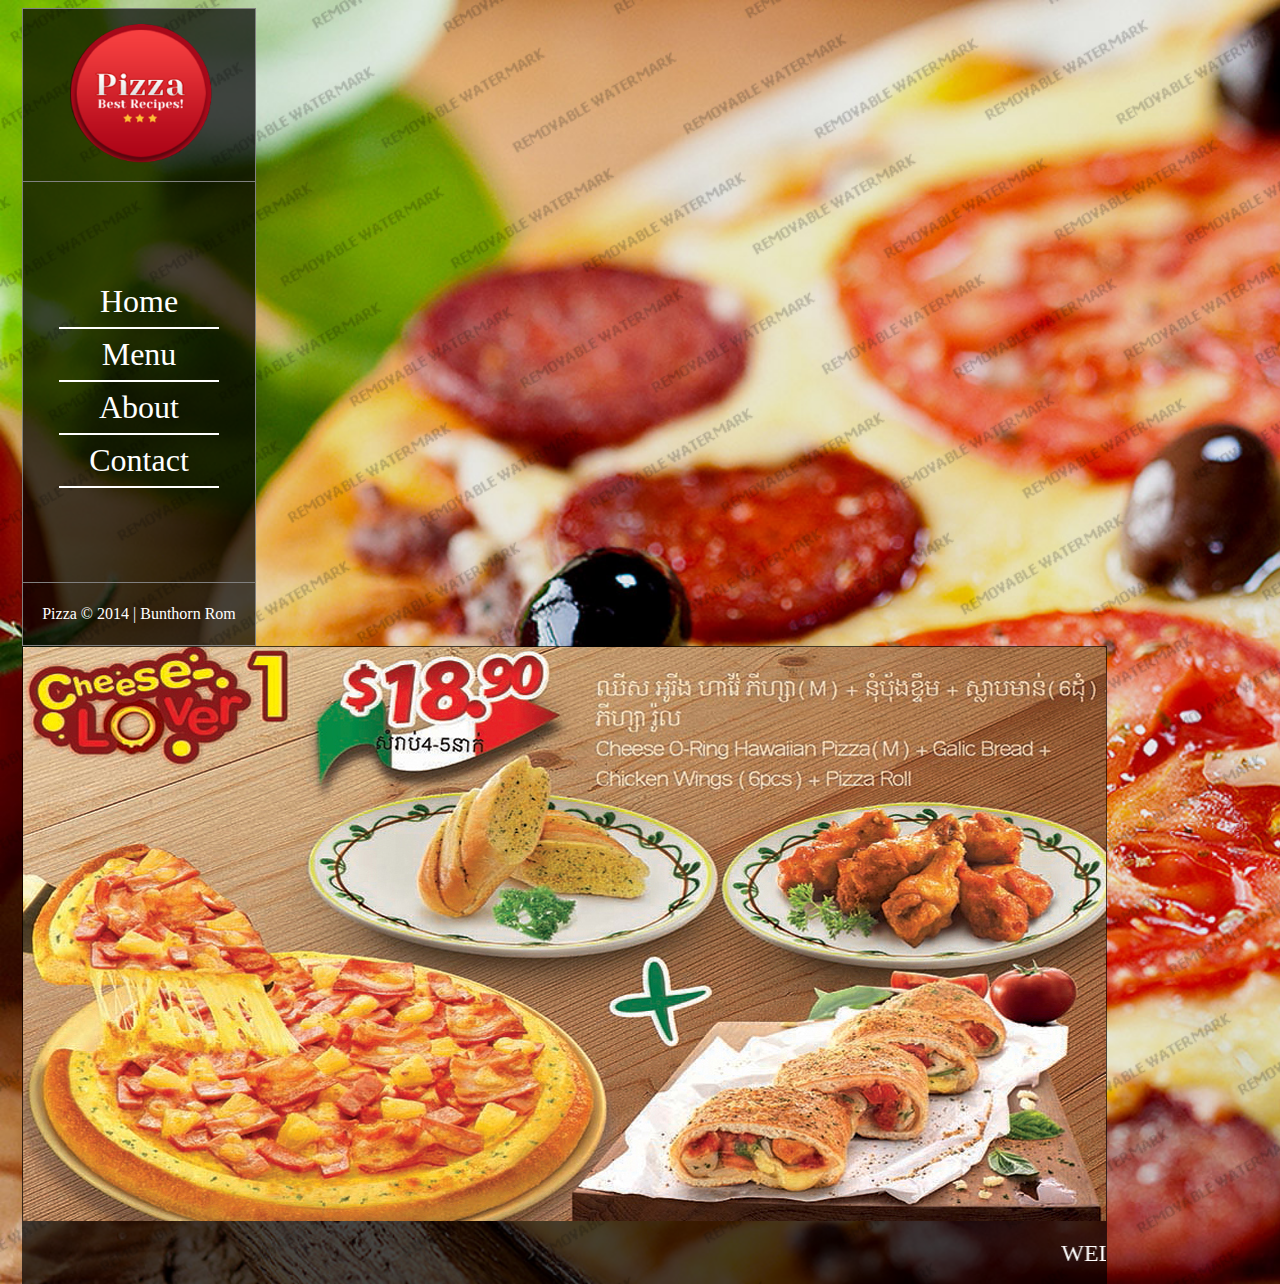
<file: index.htm>
﻿<!DOCTYPE html PUBLIC "-//W3C//DTD XHTML 1.0 Transitional//EN" "http://www.w3.org/TR/xhtml1/DTD/xhtml1-transitional.dtd">

<html xmlns="http://www.w3.org/1999/xhtml">
<head>
    <title>Pizza Best Recipes!</title>
    <style type="text/css">
        body
        {
            background-image:url(image/1.jpg);
            background-repeat: no-repeat;
            background-size: cover;            
            
        }
        #menu ul
        {
            list-style-type:none;
            padding:0px;
            margin:35px;
        }
        #menu ul li{
            display:block;
            border-bottom:2px solid #FFF;
            text-align:center;
            
        }
        #menu ul li a{
            display:block;
            text-decoration:none;
            padding:7px 7px;
            color:white;
            
        }
        #menu ul li a:hover
        {
        background-color:red;
        }
    </style>
	<link rel="stylesheet" type="text/css" href="engine1/style.css" />
	<script type="text/javascript" src="engine1/jquery.js"></script>
</head>
<body>
    <div style="margin-left:14px;">
    <div style="float:left;">
    <table border="1" style="background-image:url(image/a.png); border-collapse:collapse;">
        <tr>
            <th><img src="image/logo.png" width="230px" height="170px" /></th>
        </tr>
        <tr>
            <td  height="398px">
              <div id="menu">
                <ul>
                    <li><a href="#"><font size="+3">Home</font></a></li>
                    <li><a href="data/menu.htm"><font size="+3">Menu</font></a></li>
                    <li><a href="data/resturant.htm"><font size="+3">About</font></a></li>
                    <li><a href="data/contact.htm"><font size="+3">Contact</font></a></li>

                </ul>
                </div>
            </td>
        </tr>
        <tr align="center">
            <td height="60px"><font color="white">Pizza © 2014 | Bunthorn Rom</font></td>
        </tr>
    </table>
    </div>


    <div style="float:left;">
        <table  style="background-image:url(image/a.png); background-repeat:repeat-x; border-collapse:collapse;">
           <tr>
            <th width="1083px" height="574px">
				<div id="wowslider-container1">
				<div class="ws_images"><ul>
					<li><img src="data1/images/p1.jpg" alt="p1" title="p1" id="wows1_0"/></li>
					<li><img src="data1/images/p2.jpg" alt="p2" title="p2" id="wows1_1"/></li>
					</ul></div>
					<span class="wsl"><a href="http://wowslider.com">Carousel CSS3</a> by WOWSlider.com v4.9</span>
				<div class="ws_shadow"></div>
				</div>
				<script type="text/javascript" src="engine1/wowslider.js"></script>
				<script type="text/javascript" src="engine1/script.js"></script>
			
			</th>
        </tr>
   
        <tr align="center">
            <td height="60px">
                <marquee>
                    <font color="white" size="+2">WELCOME TO MY PAGE OF PIZZA BEST RECIPES!</font>
                </marquee>
             </td>
        </tr>
        </table>
    </div>
    </div>
</body>
</html>
</file>
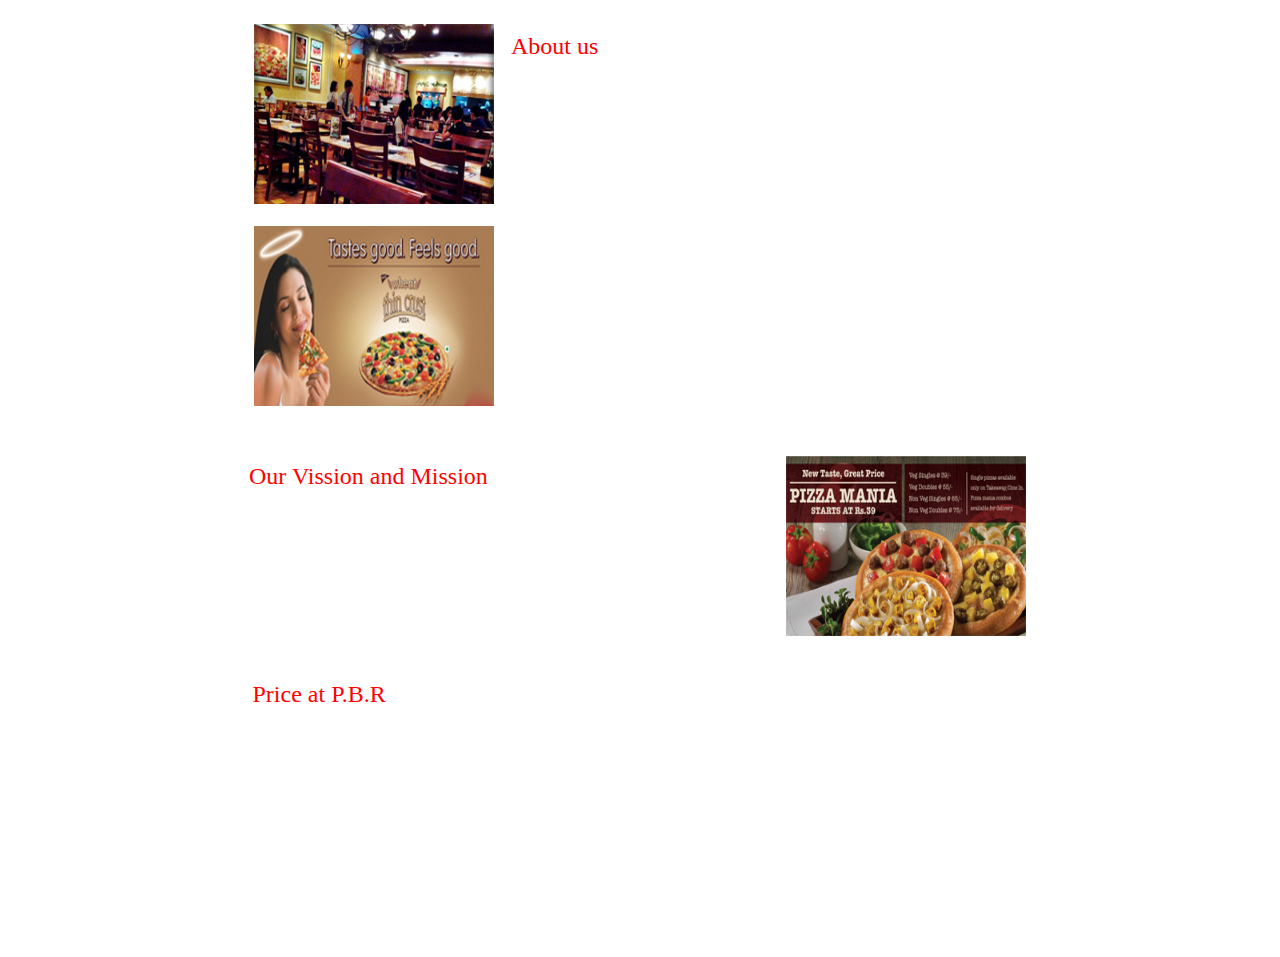
<file: data/about.htm>
﻿<!DOCTYPE html PUBLIC "-//W3C//DTD XHTML 1.0 Transitional//EN" "http://www.w3.org/TR/xhtml1/DTD/xhtml1-transitional.dtd">

<html xmlns="http://www.w3.org/1999/xhtml">
<head>
    <title></title>
</head>
<body>
    <table align="center" cellspacing="10px">
        <tr>
            <td>
                <img src="../image/r1.jpg" width="240px" height="180px" align="left" style="border:5px solid white;"/>
            </td>
            <td width="520px" rowspan="2">
                <font color="red" size="5px">About us</font>
                <ul>
                    <font color="white">
                        <li>Founded in 1960 by Tom Monaghan.</li><br />
                        <li>Second largest Pizza chain in US.</li><br />
                        <li>9000 corporate and franchised stores across 60 nations. And 306 stores in INDIA.</li><br />
                        <li>P.B.R’s outlet in India opened in 1996.</li><br />
                        <li>Jubilant Food Works Limited, a Jubilant Bhartia Group company holds the Master Franchise rights for India, Nepal, Sri Lanka and Bangladesh.</li><br />
                        <li>Entered India in 1996 through a franchise agreement with Vam Bhartia Corp.</li><br />
                        <li>Domino's had the largest network in the fast food segment in India with 101 outlets across 40 cities.</li>
                    </font>
                </ul>

            </td>
        </tr>
        <tr>
            <td>
                <img src="../image/r2.jpg" width="240px" height="180px" align="left" style="border:5px solid white;"/>
            </td>
        </tr>
    </table>
    <hr size="2px" color="white" width="778px" />
    <table align="center" cellspacing="10px">
        <tr>
            <td width="520px">
                <font color="red" size="5px">Our Vission and Mission</font><br />
                <ul>
                    <font color="white">
                    <li>Exceptional people on a mission to be the best pizza delivery company in the world.</li><br />
                    <li>P.B.R’s Pizza is the Pizza specialist who consistently delights the customer with great taste and choices in pizza with friendly, courteous team members providing prompt, safe delivery service.</li>
                    </font>
                </ul>
             </td>
             <td>
                <img src="../image/r3.jpg" width="240px" height="180px" align="right" style="border:5px solid white;"  />
            </td>
        </tr>
    </table>
    <hr size="2px" color="white" width="778px" />
    <table align="center" cellspacing="10px">
        <tr>
            <td width="775px">
            <font color="red" size="5px">Price at P.B.R</font><br />
            <ul>
                <font color="white">
                <li>General perception prevails that pizza prices are expensive and cannot be afforded by many, but P.B.R's pizza prices will make you think twice about that statement.</li><br />
                <li>P.B.R's also provide lots of offers and deals that give your much discounted pizza prices.</li><br />
                <li>First off, customers can get Pizza mania pizzas for prices as low as Rs. 39/- which  no other pizza chain offers in the country. </li><br />
                <li>The regular size Simply Veg pizzas start from Rs. 60/- onwards and they have pizzas up to around Rs. 500/- .</li><br />
                <li>Domino's caters to all price ranges so that customers can always find a pizza price that fits their pocket.</li>
                </font>
            </ul>
            </td>
        </tr>
    </table>

</body>
</html>
</file>
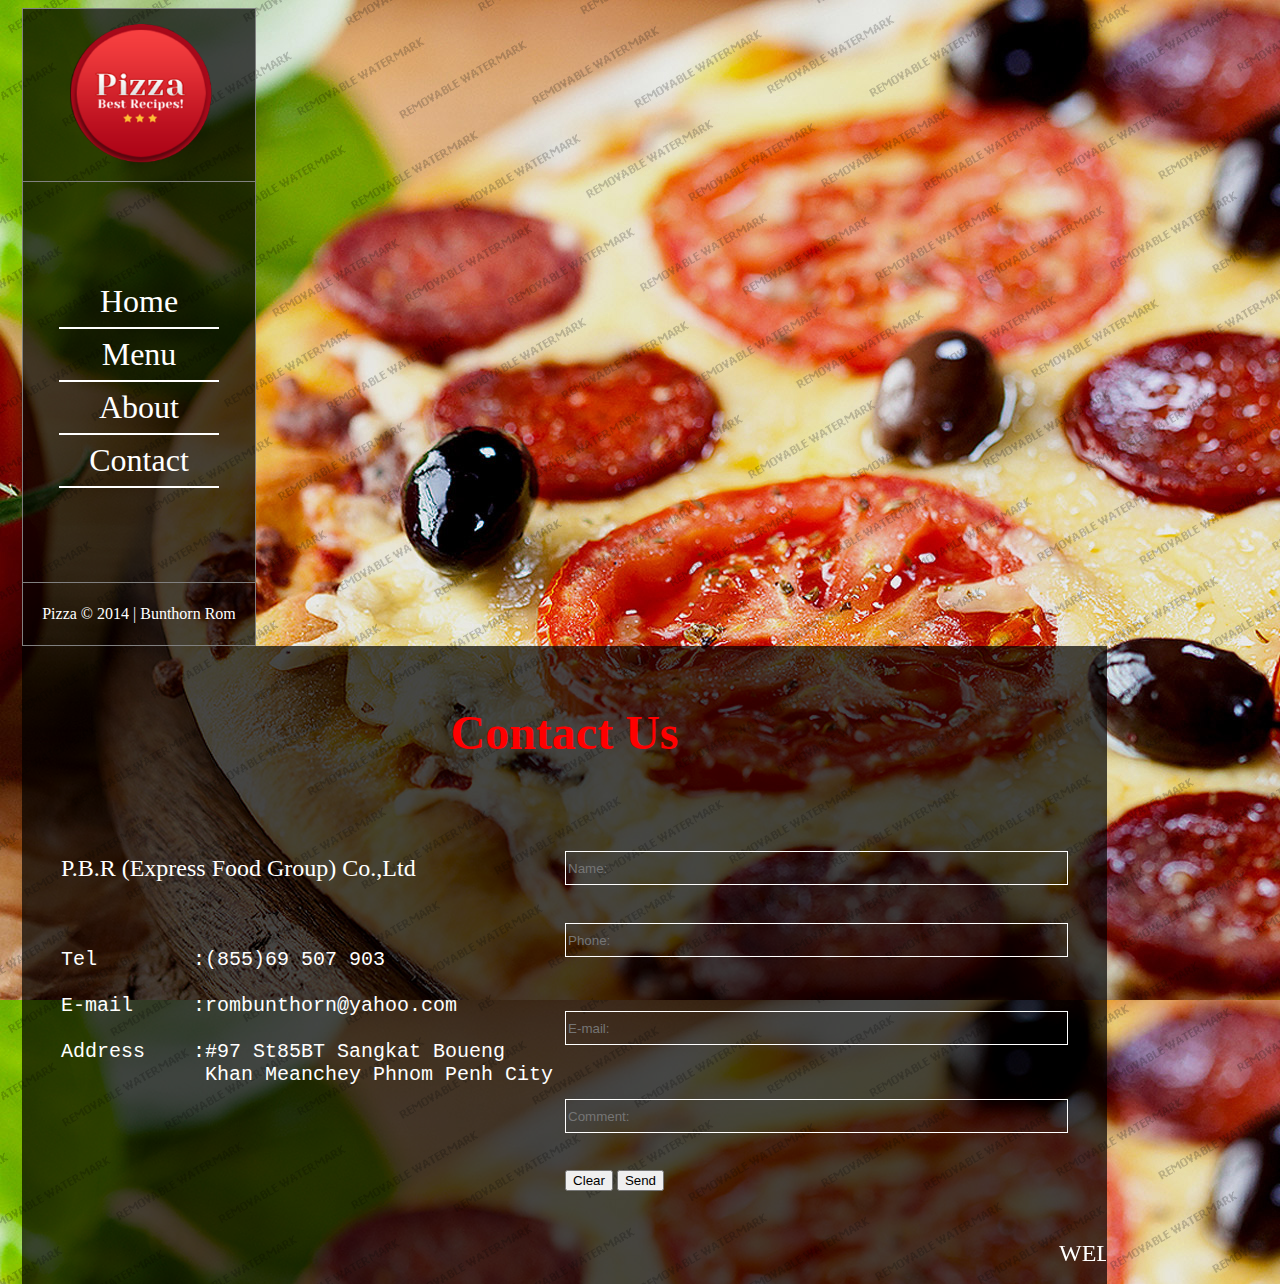
<file: data/contact.htm>
﻿<!DOCTYPE html PUBLIC "-//W3C//DTD XHTML 1.0 Transitional//EN" "http://www.w3.org/TR/xhtml1/DTD/xhtml1-transitional.dtd">

<html xmlns="http://www.w3.org/1999/xhtml">
<head>
    <title>Pizza Best Recipes!</title>
    <style type="text/css">
        body
        {
            background-image:url(../image/1.jpg);
        }
        #menu ul
        {
            list-style-type:none;
            padding:0px;
            margin:35px;
        }
        #menu ul li{
            display:block;
            border-bottom:2px solid #FFF;
            text-align:center;
            
        }
        #menu ul li a{
            display:block;
            text-decoration:none;
            padding:7px 7px;
            color:white;
            
        }
        #menu ul li a:hover
        {
        background-color:red;
        }
    </style>
</head>
<body>
    <div style="margin-left:14px;">
    <div style="float:left;">
    <table border="1" style="background-image:url(../image/a.png); border-collapse:collapse;">
        <tr>
            <th><img src="../image/logo.png" width="230px" height="170px" /></th>
        </tr>
        <tr>
            <td  height="398px">
              <div id="menu">
                <ul>
                    <li><a href="../defualt.htm"><font size="+3">Home</font></a></li>
                    <li><a href="menu.htm"><font size="+3">Menu</font></a></li>
                    <li><a href="resturant.htm"><font size="+3">About</font></a></li>
                    <li><a href="#"><font size="+3">Contact</font></a></li>

                </ul>
                </div>
            </td>
        </tr>
        <tr align="center">
            <td height="60px"><font color="white">Pizza © 2014 | Bunthorn Rom</font></td>
        </tr>
    </table>
    </div>


    <div style="float:left;">
        <table style="background-image:url(../image/a.png); background-repeat:repeat-x; border-collapse:collapse;">
           <tr>
            <th width="1083px" height="170px"><font color="red" size="+5">Contact Us</font></th>
        </tr>

        <tr>
            <td height="402px">
                <table align="center" cellspacing="10px" width="950px" height="370px">
                    <tr>
                        <td width="500px">
                            <font color="white" size="5px">P.B.R (Express Food Group) Co.,Ltd</font>
                        </td>
                        <td>
                            <form>
                                <input type="text" placeholder="Name:" name="txtUsername" maxlength="20" size="60" style="background-color: transparent; border:1px solid white; height:30px; color:white;" />
							</form>
                        </td>
                    </tr>
                    
                    <tr>
                        <td rowspan="3">
                            <font color="white" size="5px">
                                <pre>Tel        :(855)69 507 903<br /><br />E-mail     :rombunthorn@yahoo.com<br /><br />Address    :#97 St85BT Sangkat Boueng <br />            Khan Meanchey Phnom Penh City
                                </pre>
                            </font>
                        </td>
                        <td>
                             <form>
                                <input type="text" placeholder="Phone:" name="txtphone" maxlength="20" size="60" style="background-color: transparent; border:1px solid white; height:30px; color:white;" />
                            </form>
                        </td>
                    </tr>

		            <tr>
                        <td>
                             <form>
                                <input type="text" placeholder="E-mail:" name="txtemail" maxlength="50" size="60" style="background-color: transparent; border:1px solid white; height:30px; color:white;" />
                            </form>
                        </td>
                    </tr>
                    <tr>
                        <td>
                             <form>
                                <input type="text" placeholder="Comment:" name="txtcomment" maxlength="50" size="60" style="background-color: transparent; border:1px solid white; height:30px; color:white;" />
                            </form>
                        </td>
                    </tr>
                    <tr>
                        <td></td>
                        <td align="left">
                            <form>
                                <input type="reset" value="Clear" />
                                <input type="submit" value="Send" />
                            </form>
                        </td>
                    </tr>

                </table>
            </td>
        </tr>
   
        <tr align="center">
            <td height="60px">
                <marquee>
                    <font color="white" size="+2">WELCOME TO MY PAGE OF PIZZA BEST RECIPES!</font>
                </marquee>
             </td>
        </tr>
        </table>
    </div>
    </div>
</body>
</html>
</file>
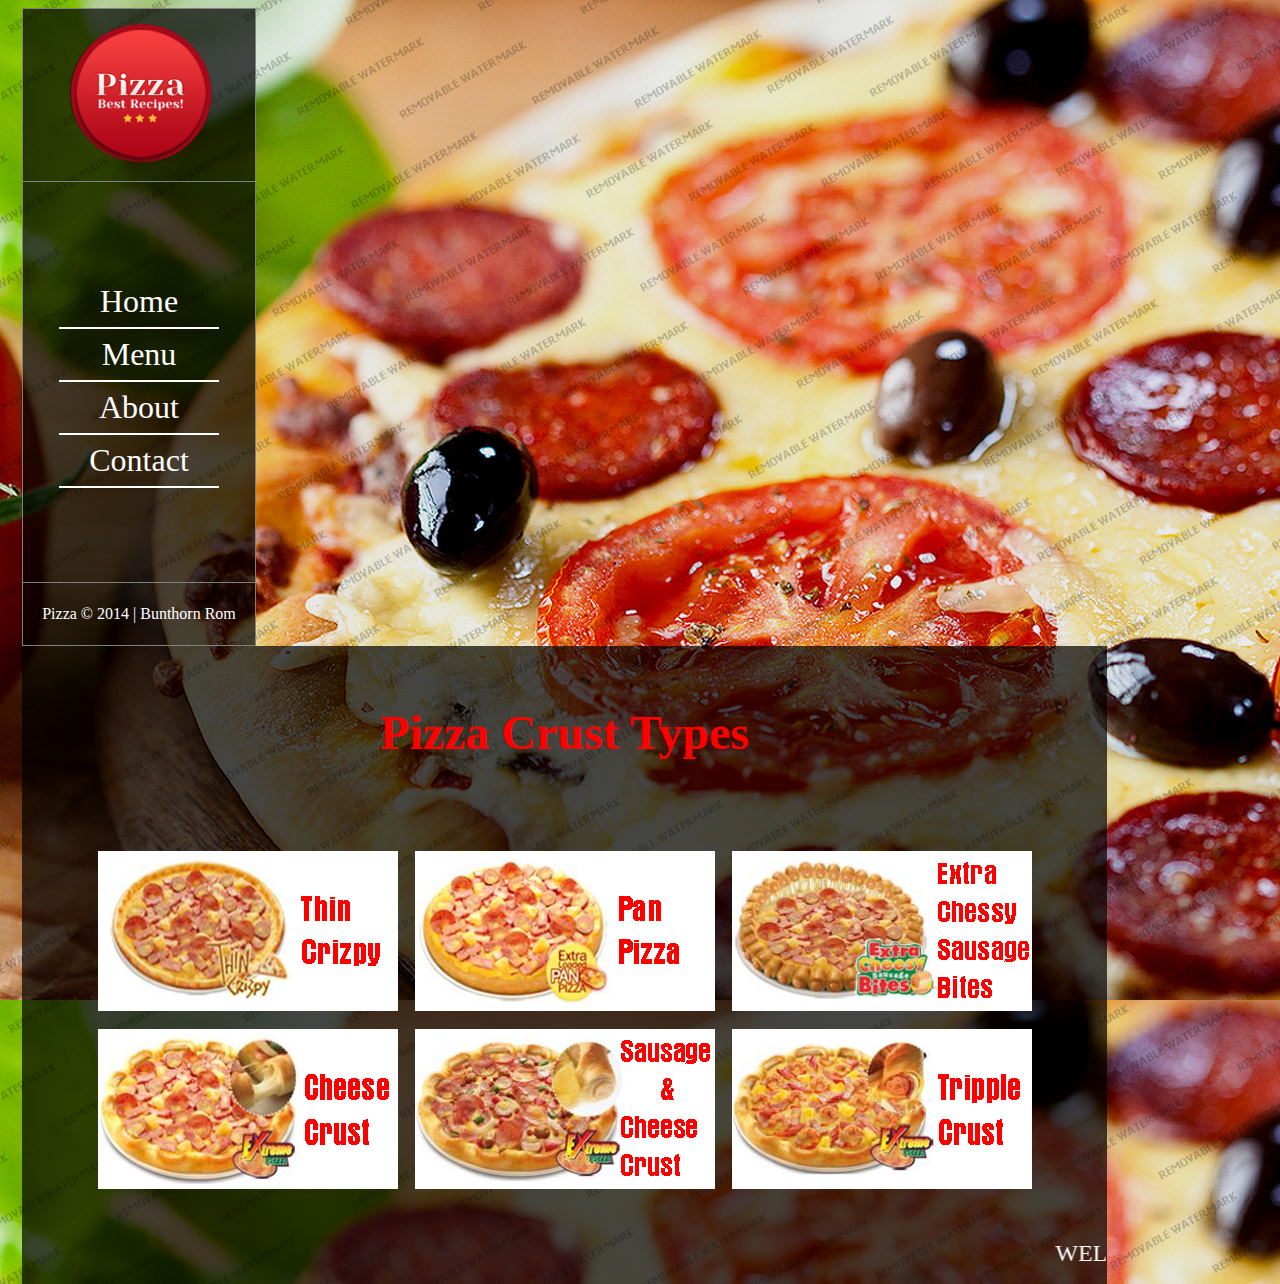
<file: data/menu.htm>
﻿<!DOCTYPE html PUBLIC "-//W3C//DTD XHTML 1.0 Transitional//EN" "http://www.w3.org/TR/xhtml1/DTD/xhtml1-transitional.dtd">

<html xmlns="http://www.w3.org/1999/xhtml">
<head>
    <title>Pizza Best Recipes!</title>
    <style type="text/css">
        body
        {
            background-image:url(../image/1.jpg);
        }
        #menu ul
        {
            list-style-type:none;
            padding:0px;
            margin:35px;
        }
        #menu ul li{
            display:block;
            border-bottom:2px solid #FFF;
            text-align:center;
            
        }
        #menu ul li a{
            display:block;
            text-decoration:none;
            padding:7px 7px;
            color:white;
            
        }
        #menu ul li a:hover
        {
        background-color:red;
        }
    </style>
</head>
<body>
    <div style="margin-left:14px;">
    <div style="float:left;">
    <table border="1" style="background-image:url(../image/a.png); border-collapse:collapse;">
        <tr>
            <th><img src="../image/logo.png" width="230px" height="170px" /></th>
        </tr>
        <tr>
            <td  height="398px">
              <div id="menu">
                <ul>
                    <li><a href="../defualt.htm"><font size="+3">Home</font></a></li>
                    <li><a href="#"><font size="+3">Menu</font></a></li>
                    <li><a href="resturant.htm"><font size="+3">About</font></a></li>
                    <li><a href="contact.htm"><font size="+3">Contact</font></a></li>

                </ul>
                </div>
            </td>
        </tr>
        <tr align="center">
            <td height="60px"><font color="white">Pizza © 2014 | Bunthorn Rom</font></td>
        </tr>
    </table>
    </div>


    <div style="float:left;">
        <table style="background-image:url(../image/a.png); background-repeat:repeat-x; border-collapse:collapse;">
           <tr>
            <th width="1083px" height="170px"><font color="red" size="+5">Pizza Crust Types</font></th>
        </tr>

        <tr>
            <td height="402px">
                <table align="center" cellspacing="15px" width="950px" height="370px">
                    <tr>
                        <td><img src="../image/a1.jpg" height="160px" width="300px"/> </td>
                        <td><img src="../image/a2.jpg" height="160px" width="300px"/></td>
                        <td><img src="../image/a3.jpg" height="160px" width="300px"/></td>
                    </tr>
                    <tr>
                        <td><img src="../image/a4.jpg" height="160px" width="300px"/></td>
                        <td><img src="../image/a5.jpg" height="160px" width="300px"/></td>
                        <td><img src="../image/a6.jpg" height="160px" width="300px"/></td>
                    </tr>

                </table>
            </td>
        </tr>
   
        <tr align="center">
            <td height="60px">
                <marquee>
                    <font color="white" size="+2">WELCOME TO MY PAGE OF PIZZA BEST RECIPES!</font>
                </marquee>
             </td>
        </tr>
        </table>
    </div>
    </div>
</body>
</html>
</file>
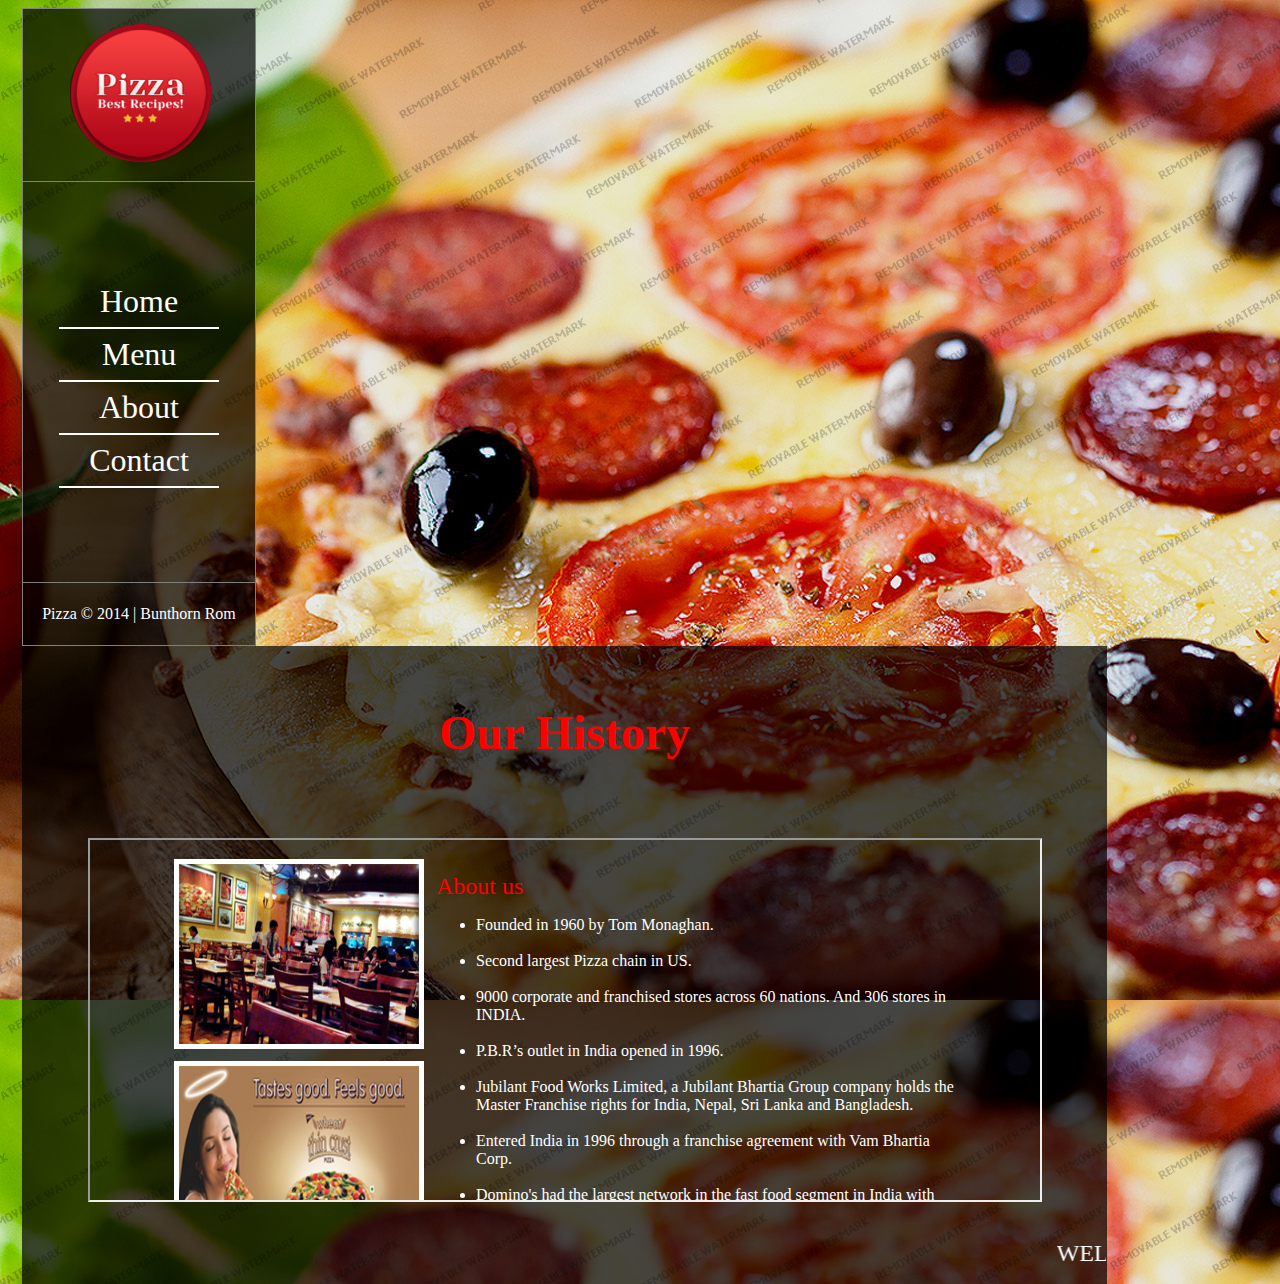
<file: data/resturant.htm>
﻿<!DOCTYPE html PUBLIC "-//W3C//DTD XHTML 1.0 Transitional//EN" "http://www.w3.org/TR/xhtml1/DTD/xhtml1-transitional.dtd">

<html xmlns="http://www.w3.org/1999/xhtml">
<head>
    <title>Pizza Best Recipes!</title>
    <style type="text/css">
        body
        {
            background-image:url(../image/1.jpg);
        }
        #menu ul
        {
            list-style-type:none;
            padding:0px;
            margin:35px;
        }
        #menu ul li{
            display:block;
            border-bottom:2px solid #FFF;
            text-align:center;
            
        }
        #menu ul li a{
            display:block;
            text-decoration:none;
            padding:7px 7px;
            color:white;
            
        }
        #menu ul li a:hover
        {
        background-color:red;
        }
    </style>
</head>
<body>
    <div style="margin-left:14px;">
    <div style="float:left;">
    <table border="1" style="background-image:url(../image/a.png); border-collapse:collapse;">
        <tr>
            <th><img src="../image/logo.png" width="230px" height="170px" /></th>
        </tr>
        <tr>
            <td  height="398px">
              <div id="menu">
                <ul>
                    <li><a href="../defualt.htm"><font size="+3">Home</font></a></li>
                    <li><a href="menu.htm"><font size="+3">Menu</font></a></li>
                    <li><a href="#"><font size="+3">About</font></a></li>
                    <li><a href="contact.htm"><font size="+3">Contact</font></a></li>

                </ul>
                </div>
            </td>
        </tr>
        <tr align="center">
            <td height="60px"><font color="white">Pizza © 2014 | Bunthorn Rom</font></td>
        </tr>
    </table>
    </div>


    <div style="float:left;">
        <table style="background-image:url(../image/a.png); background-repeat:repeat-x; border-collapse:collapse;">
           <tr>
            <th width="1083px" height="170px"><font color="red" size="+5">Our History</font></th>
        </tr>

        <tr>
            <td height="402px">
                <table align="center" width="950px" height="370px">
                    <tr>
                        <td>
                            <iframe src="about.htm" height="360" width="950px"></iframe>
                        </td>
                    </tr>

                </table>
            </td>
        </tr>
   
        <tr align="center">
            <td height="60px">
                <marquee>
                    <font color="white" size="+2">WELCOME TO MY PAGE OF PIZZA BEST RECIPES!</font>
                </marquee>
             </td>
        </tr>
        </table>
    </div>
    </div>
</body>
</html>
</file>
<file: engine1/style.css>
/*
 *	generated by WOW Slider 4.9
 *	template Mellow
 */

#wowslider-container1 { 
	zoom: 1; 
	position: relative; 
	max-width:1083px;
	margin:0px auto 0px;
	z-index:90;
	border:none;
	text-align:left; /* reset align=center */
}
* html #wowslider-container1{ width:1083px }
#wowslider-container1 .ws_images ul{
	position:relative;
	width: 10000%; 
	height:auto;
	left:0;
	list-style:none;
	margin:0;
	padding:0;
	border-spacing:0;
	overflow: visible;
	/*table-layout:fixed;*/
}
#wowslider-container1 .ws_images ul li{
	width:1%;
	line-height:0; /*opera*/
	float:left;
	font-size:0;
	padding:0 0 0 0 !important;
	margin:0 0 0 0 !important;
}

#wowslider-container1 .ws_images{
	position: relative;
	left:0;
	top:0;
	width:100%;
	height:100%;
	overflow:hidden;
}
#wowslider-container1 .ws_images a{
	width:100%;
	display:block;
	color:transparent;
}
#wowslider-container1 img{
	max-width: none !important;
}
#wowslider-container1 .ws_images img{
	width:100%;
	border:none 0;
	max-width: none;
	padding:0;
	margin:0;
}
#wowslider-container1 a{ 
	text-decoration: none; 
	outline: none; 
	border: none; 
}

#wowslider-container1  .ws_bullets { 
	font-size: 0px; 
	float: left;
	position:absolute;
	z-index:70;
}
#wowslider-container1  .ws_bullets div{
	position:relative;
	float:left;
}
#wowslider-container1  .wsl{
	display:none;
}
#wowslider-container1 sound, 
#wowslider-container1 object{
	position:absolute;
}


#wowslider-container1  .ws_bullets { 
	padding: 10px; 
}
#wowslider-container1 .ws_bullets a { 
	width:22px;
	height:22px;
	background: url(./bullet.png) left top;
	float: left; 
	text-indent: -4000px; 
	position:relative;
	color:transparent;
}
#wowslider-container1 .ws_bullets a.ws_selbull, #wowslider-container1 .ws_bullets a:hover{
	background-position: 0 100%;
}
#wowslider-container1 a.ws_next, #wowslider-container1 a.ws_prev {
	position:absolute;
	display:none;
	top:50%;
	margin-top:-15px;
	z-index:60;
	height: 38px;
	width: 38px;
	background-image: url(./arrows.png);
}
#wowslider-container1 a.ws_next{
	background-position: 100% 0;
	right:10px;
}
#wowslider-container1 a.ws_prev {
	left:10px;
	background-position: 0 0; 
}
* html #wowslider-container1 a.ws_next,* html #wowslider-container1 a.ws_prev{display:block}
#wowslider-container1:hover a.ws_next, #wowslider-container1:hover a.ws_prev {display:block}

/*playpause*/
#wowslider-container1 .ws_playpause {
	display:none;
    width: 38px;
    height: 38px;
    position: absolute;
    top: 50%;
    left: 50%;
    margin-left: -19px;
    margin-top: -19px;
    z-index: 59;
}

#wowslider-container1:hover .ws_playpause {
	display:block;
}

#wowslider-container1 .ws_pause {
    background-image: url(./pause.png);
}

#wowslider-container1 .ws_play {
    background-image: url(./play.png);
}

#wowslider-container1 .ws_pause:hover, #wowslider-container1 .ws_play:hover {
    background-position: 100% 100% !important;
}/* bottom center */
#wowslider-container1  .ws_bullets {
    bottom: 3px;
	left:50%;
}
#wowslider-container1  .ws_bullets div{
	left:-50%;
}
#wowslider-container1 .ws-title{
	position:absolute;
	display:block;
	bottom: 21px;
	left: 5px;
	margin:3px 3px 3px 10px;
	padding:10px;
	background-color:white;
	color:black;
	z-index: 50;
	border-radius:8px;
	box-shadow:0 0 3px #000;
	font-family: Tahoma,Arial,Helvetica;
	font-size: 14px;
	-moz-border-radius:8px;
	-webkit-border-radius:8px;
	opacity:0.5;
	filter:progid:DXImageTransform.Microsoft.Alpha(opacity=50);	
}
#wowslider-container1 .ws-title div{
	padding-top:5px;
	font-size: 12px;
}
#wowslider-container1 .ws_images ul{
	animation: wsBasic 16s infinite;
	-moz-animation: wsBasic 16s infinite;
	-webkit-animation: wsBasic 16s infinite;
}
@keyframes wsBasic{0%{left:-0%} 25%{left:-0%} 50%{left:-100%} 75%{left:-100%} }
@-moz-keyframes wsBasic{0%{left:-0%} 25%{left:-0%} 50%{left:-100%} 75%{left:-100%} }
@-webkit-keyframes wsBasic{0%{left:-0%} 25%{left:-0%} 50%{left:-100%} 75%{left:-100%} }

#wowslider-container1 .ws_bullets  a img{
	text-indent:0;
	display:block;
	bottom:20px;
	left:-45px;
	visibility:hidden;
	position:absolute;
    -moz-box-shadow: 0 0 5px #FFF;
	box-shadow: 0 0 5px #FFF;
    border: 2px solid #000;
	border-radius:4px;
	-moz-border-radius:4px;
	max-width:none;
}
#wowslider-container1 .ws_bullets a:hover img{
	visibility:visible;
}

#wowslider-container1 .ws_bulframe div div{
	height:48px;
	overflow:visible;
	position:relative;
}
#wowslider-container1 .ws_bulframe div {
	left:0;
	overflow:hidden;
	position:relative;
	width:90px;
	background-color:#000;
}
#wowslider-container1  .ws_bullets .ws_bulframe{
	display:none;
	bottom:25px;
	overflow:visible;
	position:absolute;
	cursor:pointer;
    -moz-box-shadow: 0 0 5px #FFF;
	box-shadow: 0 0 5px #FFF;
    border: 2px solid #000;
	border-radius:4px;
	-moz-border-radius:4px;
}
#wowslider-container1 .ws_bulframe span{
	display:block;
	position:absolute;
	bottom:-8px;
	margin-left:1px;
	left:45px;
	background:url(./triangle.png);
	width:15px;
	height:6px;
}
</file>
